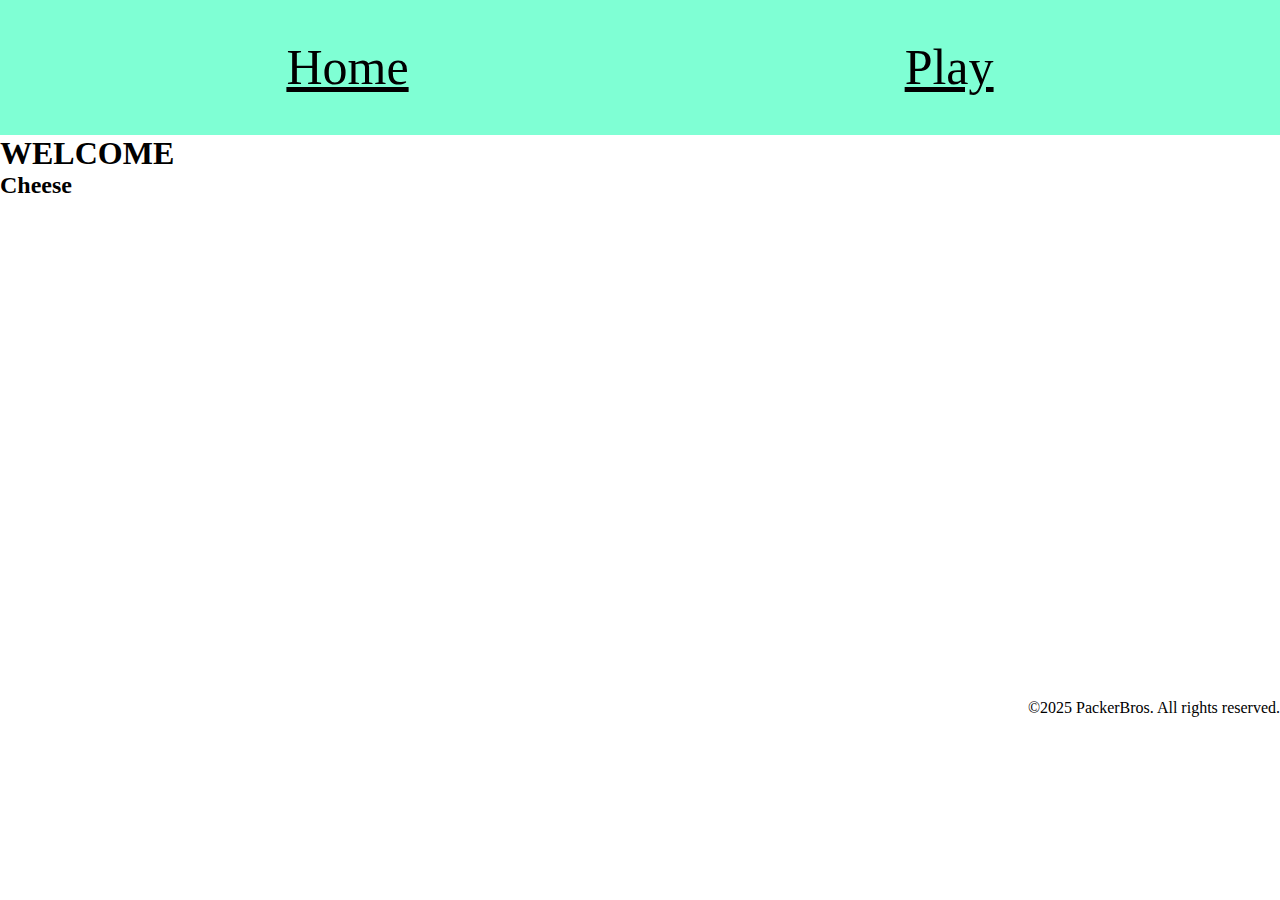
<file: index.html>
<!DOCTYPE html>
<html lang="en">
<head>
    <meta charset="UTF-8">
    <meta name="viewport" content="width=device-width, initial-scale=1.0">
    <link rel="stylesheet" href="style.css">
    <title>Cheeser Chunks</title>
</head>
<body>
    <header>
        <div class="menu">
            <section class="menu-item"><a href="index.html">Home</a></section>
            <section class="menu-item"><a href="play.html">Play</a></section>
        </div>
    </header>
    <main>
        <h1>WELCOME</h1>
        <h2>Cheese</h2>
        <div class="spacer"></div>
    </main>
    <footer>
        <p id="copywrite">&copy;2025 PackerBros. All rights reserved.</p>
    </footer>
</body>
</html>
</file>
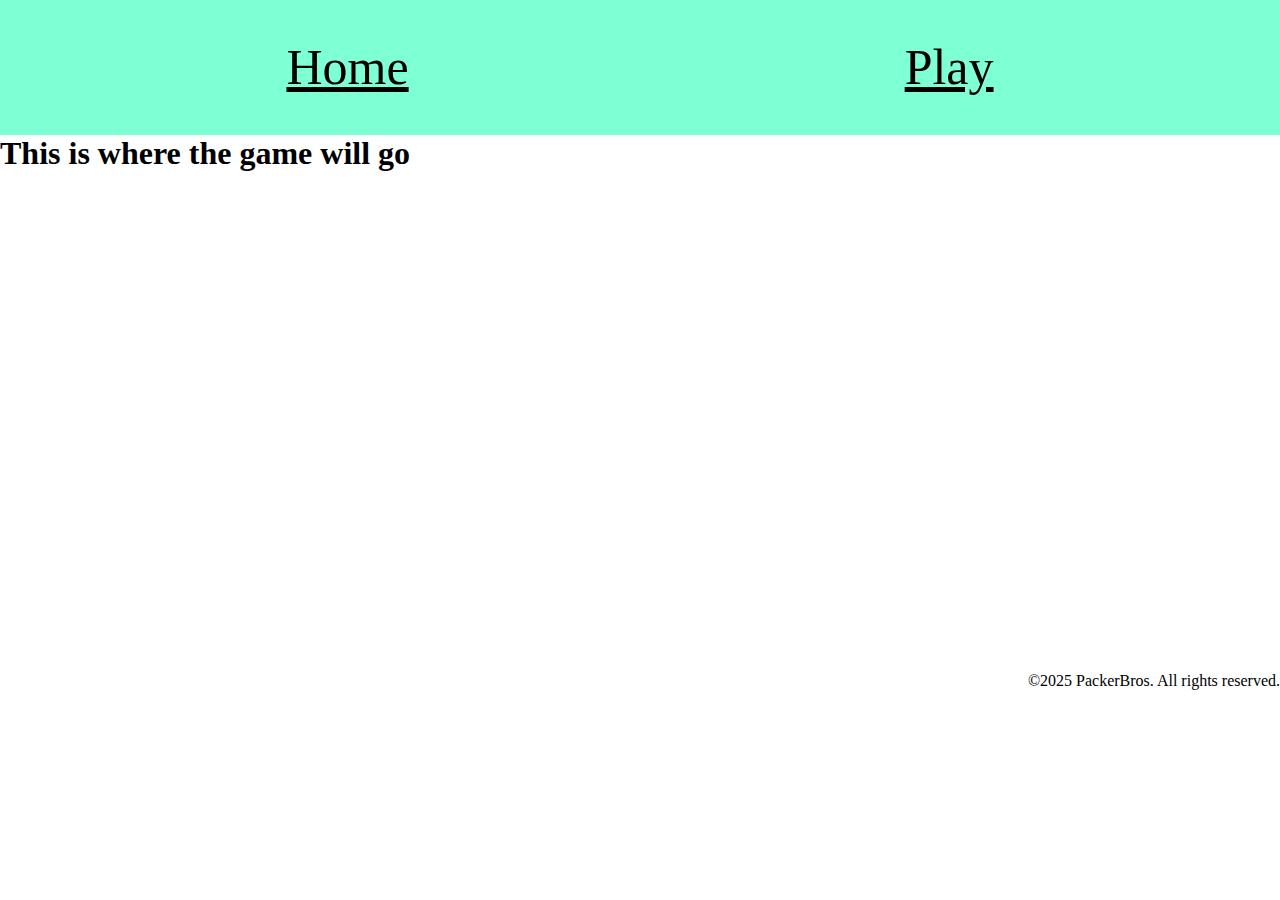
<file: play.html>
<!DOCTYPE html>
<html lang="en">
<head>
    <meta charset="UTF-8">
    <meta name="viewport" content="width=device-width, initial-scale=1.0">
    <link rel="stylesheet" href="style.css">
    <title>Cheeser Chunks</title>
</head>
<body>
    <header>
        <div class="menu">
            <section class="menu-item"><a href="index.html">Home</a></section>
            <section class="menu-item"><a href="play.html">Play</a></section>
        </div>
    </header>
    <main>
        <h1>This is where the game will go</h1>
        <div class="spacer"></div>
    </main>
    <footer>
        <p id="copywrite">&copy;2025 PackerBros. All rights reserved.</p>
    </footer>
</body>
</html>
</file>
<file: style.css>
/* Bluecheeseballs1 */

* {
    font-family: 'Times New Roman', Times, serif;
    color: black;
    margin: 0;
    padding: 0;
}

header {
    background-color: aquamarine ;
    padding: 3%;
}

.menu {
    display: flex;
    justify-content: space-around;
}

.menu-item {
    font-size: 50px;
}

#copywrite {
    text-align: right;
}
.spacer {
    margin-top: 500px;
}
</file>
